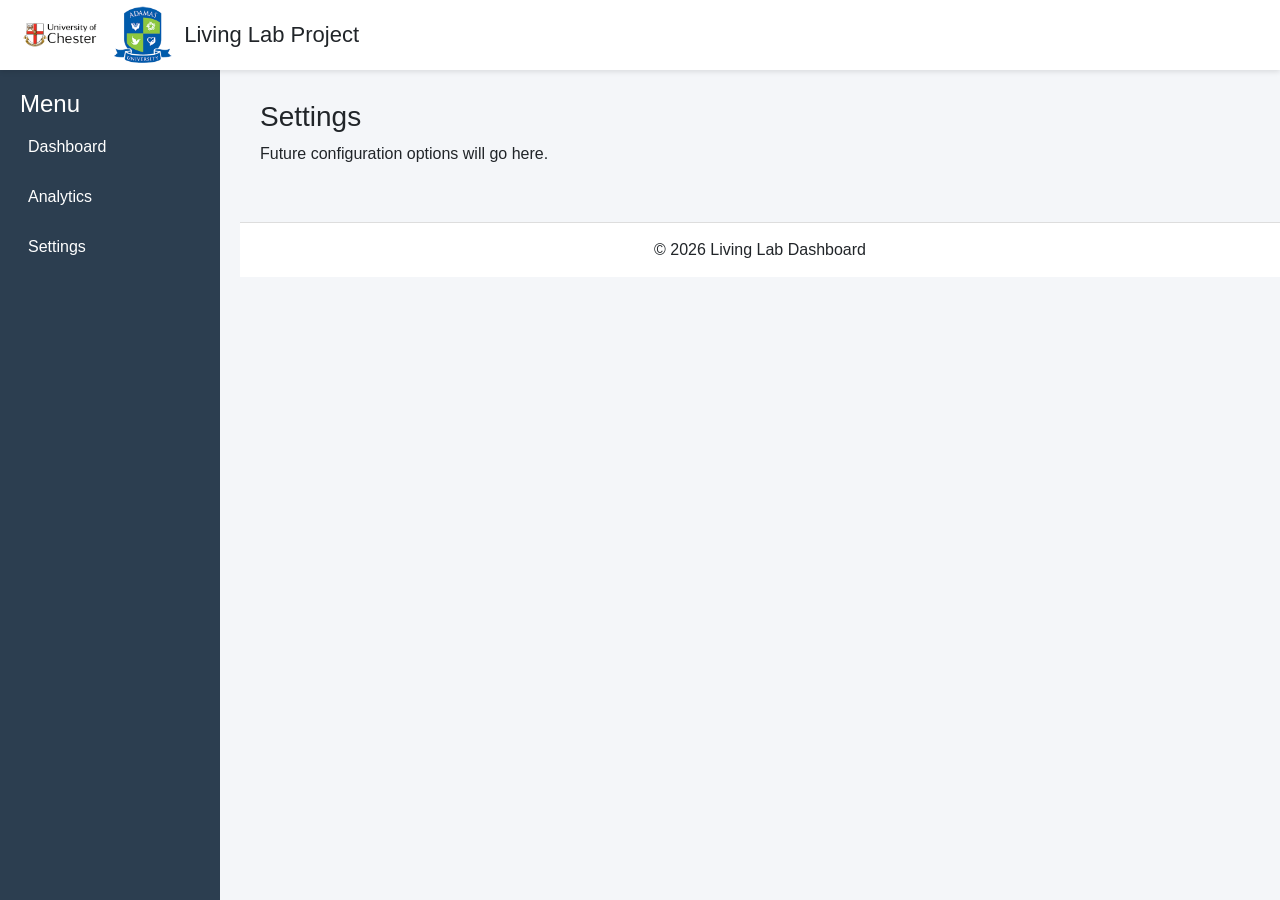
<file: settings.html>
<!DOCTYPE html>

<html>

<head>

<meta charset="utf-8">
<title>Settings</title>

<link rel="stylesheet"
href="https://cdn.jsdelivr.net/npm/bootstrap@5.3.2/dist/css/bootstrap.min.css">

<link rel="stylesheet" href="css/style.css">

</head>

<body>

<div class="header">

<img src="assets/logo1.png" height="80">
<img src="assets/logo_2.png" height="60">

<h2>Living Lab Project</h2>

</div>

<div class="container-fluid">

<div class="row">

<div class="col-2 sidebar">

<h4>Menu</h4>

<a href="index.html">Dashboard</a> <a href="analytics.html">Analytics</a> <a href="settings.html">Settings</a>

</div>

<div class="col-10 main">

<h3>Settings</h3>

<p>Future configuration options will go here.</p>

</div>

</div>

</div>

<footer>
© 2026 Living Lab Dashboard
</footer>


<script src="js/ui.js"></script>
</body>
</html>
</file>
<file: css/style.css>
body{
font-family:Arial;
margin:0;
background:#f4f6f9;
}

/* HEADER */

.header{
background:white;
height:70px;
display:flex;
align-items:center;
padding:0 20px;
box-shadow:0 2px 5px rgba(0,0,0,0.1);
position:fixed;
width:100%;
z-index:1000;
}

.header img{
margin-right:10px;
}

.header h2{
margin:0;
font-size:22px;
}

/* MENU BUTTON */

.menu-btn{
font-size:22px;
margin-right:15px;
cursor:pointer;
}

/* SIDEBAR */

.sidebar{
position:fixed;
top:70px;
left:0;
width:220px;
height:100%;
background:#2c3e50;
padding:20px;
color:white;
transition:all 0.3s;
}

.sidebar.closed{
left:-220px;
}

.sidebar a{
display:block;
color:white;
text-decoration:none;
margin-bottom:10px;
padding:8px;
border-radius:5px;
}

.sidebar a:hover{
background:#34495e;
}

/* MAIN */

.main{
margin-left:240px;
padding:20px;
margin-top:80px;
transition:all 0.3s;
}

.main.full{
margin-left:20px;
}

/* MAP */

#map{
height:75vh;
border-radius:8px;
box-shadow:0 4px 10px rgba(0,0,0,0.2);
}

/* CONTROL PANEL */

.controls{
position:absolute;
top:120px;
right:20px;
background:white;
padding:15px;
border-radius:6px;
box-shadow:0 2px 8px rgba(0,0,0,0.3);
z-index:1000;
font-size:14px;
}

/* LEGEND */

.legend{
position:absolute;
bottom:20px;
left:260px;
background:white;
padding:10px;
border-radius:6px;
box-shadow:0 2px 6px rgba(0,0,0,0.3);
font-size:14px;
z-index:1000;
}

/* FOOTER */

footer{
margin-left:240px;
padding:15px;
text-align:center;
background:white;
border-top:1px solid #ddd;
margin-top:20px;
}
</file>
